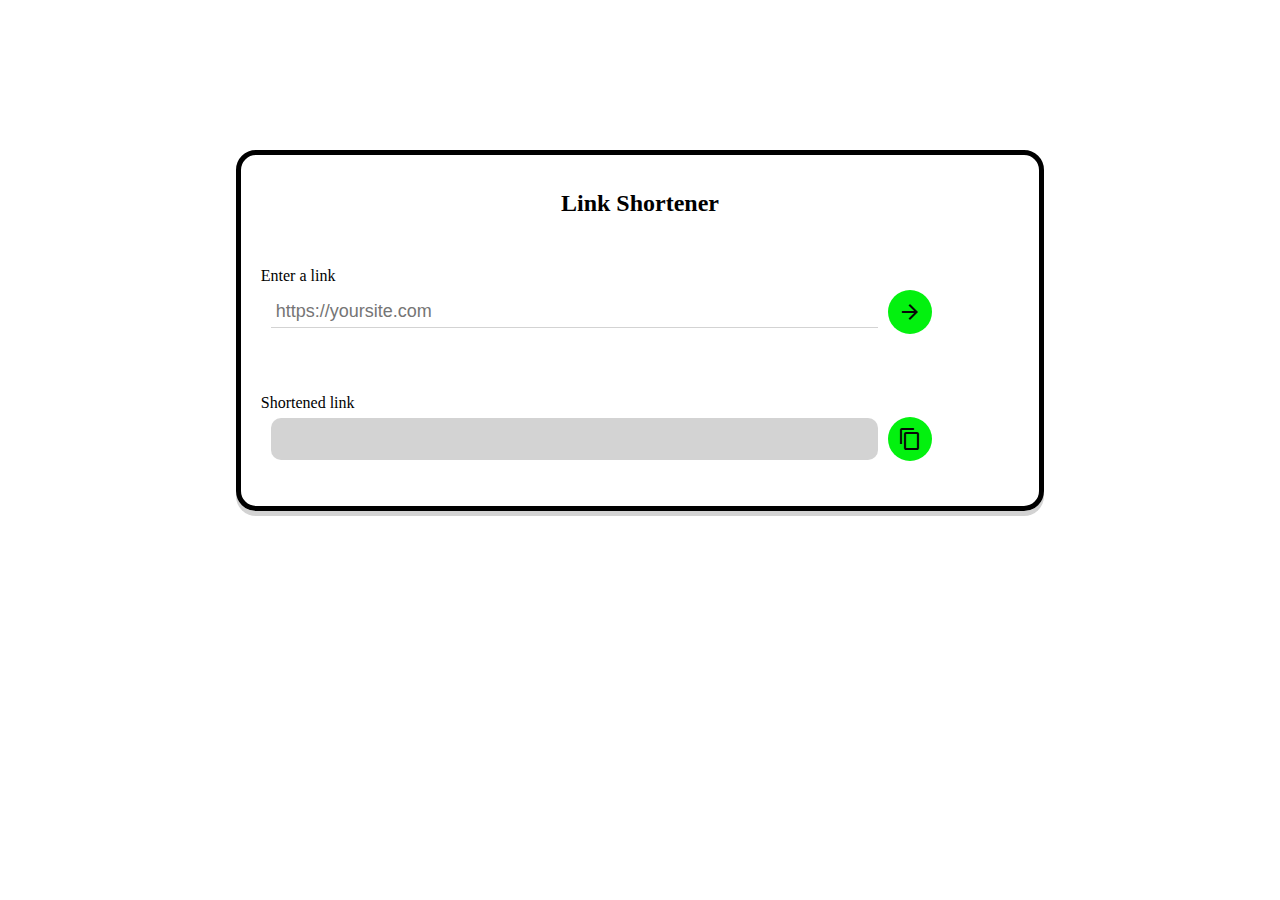
<file: link shorter/index.html>
<html lang="en">
<head>
    <meta charset="UTF-8">
    <meta http-equiv="X-UA-Compatible" content="IE=edge">
    <meta name="viewport" content="width=device-width, initial-scale=1.0">
    <title>Rút gọn link</title>

    <!-- Google Icon -->
    <link href="https://fonts.googleapis.com/icon?family=Material+Icons" rel="stylesheet">

    <!-- CSS -->
    <link rel="stylesheet" href="index.css">

</head>
<body>
    <!-- app mount point -->
    <script src = "./rutgonlink.js" type="module"></script>
</body>
</html>
</file>
<file: link shorter/index.css>
body {
    font-family: nunito;
    margin-top: 150px;
    
}

.input-Container {

    display: flex;
    flex-direction: column;
    padding: 25 20 25 20px;
    border: 5px solid rgb(0, 0, 0);
    border-radius: 20px;
    width: 60%;
    min-width: 400px;
    margin: auto;
    box-shadow: 0px 5px 0px 0px lightgray;
    opacity: 10px;
}

.input-Title {
    
    font-size: x-large;
    font-weight: 600;
    margin: 10 0 10 0;
    text-align: center;
}

.input-formContainer{
    width: 100%;
}

label {
    margin: 40 0 20 0px;
    display: flex;
    flex-direction: column;
    width: 100%;
    
}

label > div {
    margin-top: 5px;
    display: flex;
    align-items: center;
}

label > div > input {
    margin: 0 10 0 10px;
    padding: 5px;
    /* border-radius: 10px; */
    font-weight: 100;
    font-size: large;
    border: transparent;
    border-bottom: 1px solid lightgray;
    width: 80%;
}

label > div > button {
    background-color: #03f10f;
    border: transparent;
    padding: 10;
    border-radius: 100px;
    color: rgb(8, 7, 7);
    width: fit-content;

}

.input-fbMsg {
    font-size: small;
    font-weight: 100;
    color: indianred;

}
</file>
